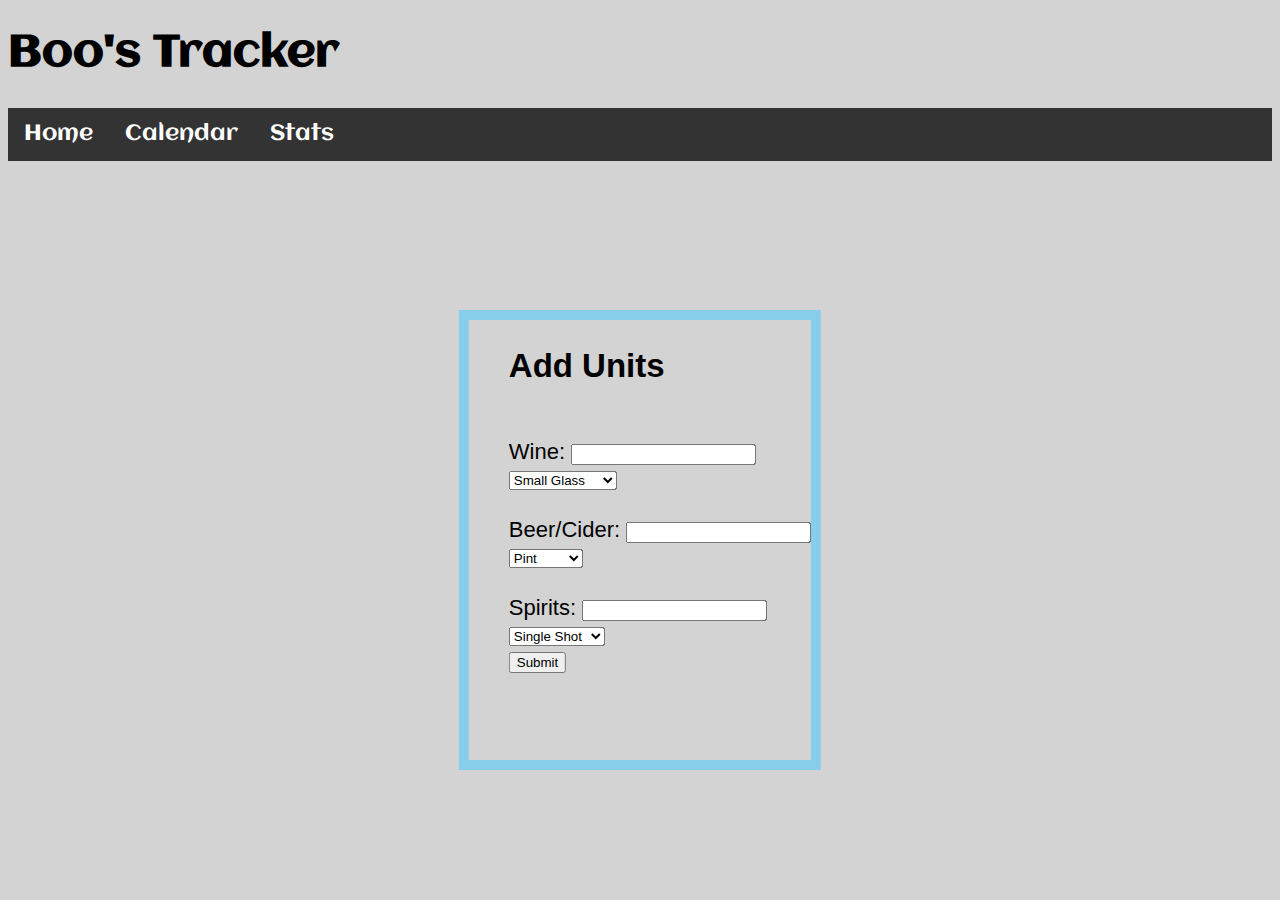
<file: addunits.html>
<!DOCTYPE html>
<html>

<head>
  <link href='https://fonts.googleapis.com/css?family=Aclonica' rel='stylesheet'>
  <title>Add Units</title>
<style>
body{
  background:lightgrey;
 font-family: 'Aclonica';font-size: 22px;
}
.container{
  max-width:800px;
  margin:0;
  height: 20em;
  font-family: sans-serif;
  border-style: solid;
  border-width: 10px;
  border-color: skyblue;
  position: absolute;
  top: 60%;
  left: 50%;
  margin-right: -50%;
  transform: translate(-50%, -50%)
}
.month{
  text-align: center;
  background-color: skyblue;
  font-size: 2.5em;
  letter-spacing: 1px;
  color: white;
  padding: 25px;
  border: 1px solid black;
}
table, th, td{
  width: 100%;
  table-layout: fixed;
  text-align: center;
  font-size: 17px;
  border-collapse: collapse;
  border: 1px solid black;
}
tr, th, td{
  padding: 15px;
}
th{
  background-color: white;
  color: skyblue;
}
td{
  background-color: skyblue;
}
#red{
  background-color: red;
}
#green{
  background-color: green;
}
td:hover{
  background-color: white;
  color: skyblue;
}
       ul {
            list-style-type: none;
            margin: 0;
            padding: 0;
            overflow: hidden;
            background-color: #333;
        }

        li {
            float: left;
        }

        li a {
            display: block;
            color: white;
            text-align: center;
            padding: 14px 16px;
            text-decoration: none;
        }

/* Change the link color to #111 (black) on hover */
        li a:hover {
            background-color: #111;
        }
</style>
</head>

<dy>
<h1> Boo's Tracker </h1>
<ul>
      <li><a href="home.html">Home</a></li>
      <li><a href="calendar1.html">Calendar</a></li>
      <li><a href="stats.html">Stats</a></li>
</ul>
<div class = "container">
  <dir class = "box"><h2>Add Units</h2><br>
    <form action="/action_page.php">
      Wine: <input type="number" name="Number" value=""><br>
    <select>
      <option value="day">Small Glass</option>
      <option value="week">Medium Glass</option>
      <option value="month">Large Glass</option>
      <option value="year">Bottle</option>
      <select>
</form>
<br>
<form action="/action_page.php">
Beer/Cider: <input type="number" name="Number" value=""><br>
<select>
  <option value="day">Pint</option>
  <option value="week">Half-Pint</option>
  <select>
</form>
<br>
<form action="/action_page.php">
Spirits: <input type="number" name="Number" value=""><br>
<select>
  <option value="day">Single Shot</option>
  <option value="week">Double Shot</option>
  <option value="month">Triple Shot</option>
  <option value="year">Bottle</option>
  <select>
</form>

<button onclick="location.href = 'file:///C:/Users/emily/PycharmProjects/HCI/venv/Lib/HCI/HCI/stats.html'"id="myButton" class="float-left submit-button" >Submit</button>
  </dir>
</div>

</body>
</html>
</file>
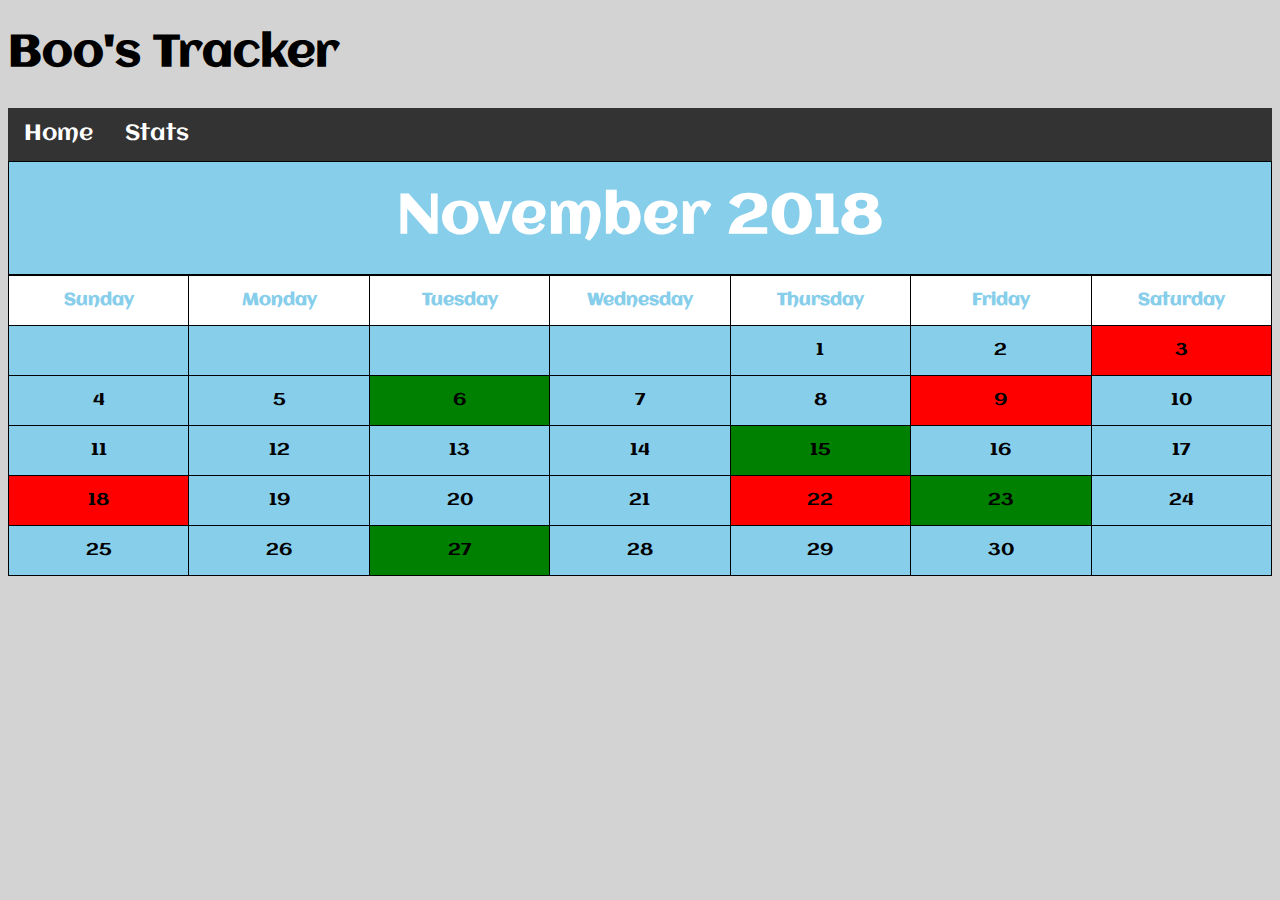
<file: calendar1.html>
<!DOCTYPE html>
<html>
<head>
  <link href='https://fonts.googleapis.com/css?family=Aclonica' rel='stylesheet'>
  <title>Calendar</title>
<style>
body{
  background:lightgrey;
 font-family: 'Aclonica';font-size: 22px;
}
.container{
  max-width:800px;
  margin:auto;
  font-family: sans-serif;
}
.month{
  text-align: center;
  background-color: skyblue;
  font-size: 2.5em;
  letter-spacing: 1px;
  color: white;
  padding: 25px;
  border: 1px solid black;
}
table, th, td{
  width: 100%;
  table-layout: fixed;
  text-align: center;
  font-size: 17px;
  border-collapse: collapse;
  border: 1px solid black;
}
tr, th, td{
  padding: 15px;
}
th{
  background-color: white;
  color: skyblue;
}
td{
  background-color: skyblue;
}
#red{
  background-color: red;
}
#green{
  background-color: green;
}
td:hover{
  background-color: white;
  color: skyblue;
}
       ul {
            list-style-type: none;
            margin: 0;
            padding: 0;
            overflow: hidden;
            background-color: #333;
        }

        li {
            float: left;
        }

        li a {
            display: block;
            color: white;
            text-align: center;
            padding: 14px 16px;
            text-decoration: none;
        }

/* Change the link color to #111 (black) on hover */
        li a:hover {
            background-color: #111;
        }
</style>
</head>
<body>

  <h1> Boo's Tracker</h1>
  <ul>
      <li><a href="home.html">Home</a></li>
      <li><a href="stats.html">Stats</a></li>

  </ul>
  <div class = "containter">
  <div class = "month">
    <strong> November 2018 </strong>
    <br>

  </div>
  <table>
    <tr>
      <th> Sunday</th>
      <th> Monday</th>
      <th> Tuesday</th>
      <th> Wednesday</th>
      <th> Thursday</th>
      <th> Friday</th>
      <th> Saturday</th>
    </tr>
    <tr>
      <td></td>
      <td></td>
      <td></td>
      <td></td>
      <td>1</td>
      <td>2</td>
      <td id="red">3<bad></td>
    </tr>
    <tr>
      <td>4</td>
      <td>5</td>
      <td id ="green">6<good></td>
      <td>7</td>
      <td>8</td>
      <td id="red">9</td>
      <td>10</td>
    </tr>
    <tr>
      <td>11</td>
      <td>12</td>
      <td>13</td>
      <td>14</td>
      <td id = "green">15</td>
      <td>16</td>
      <td>17</td>
    </tr>
    <tr>
      <td id = "red">18</td>
      <td>19</td>
      <td>20</td>
      <td>21</td>
      <td id = "red">22</td>
      <td id = "green">23</td>
      <td>24</td>
    </tr>
    <tr>
      <td>25</td>
      <td>26</td>
      <td id = "green">27</td>
      <td>28</td>
      <td>29</td>
      <td>30</td>
      <td></td>
    </tr>

    <html>
    <body onclick='window.location.href="file:///C:/Users/emily/PycharmProjects/HCI/venv/Lib/HCI/HCI/addunits.html"'>
    </body>
</html>
  </table>
  </div>
</body>
</file>
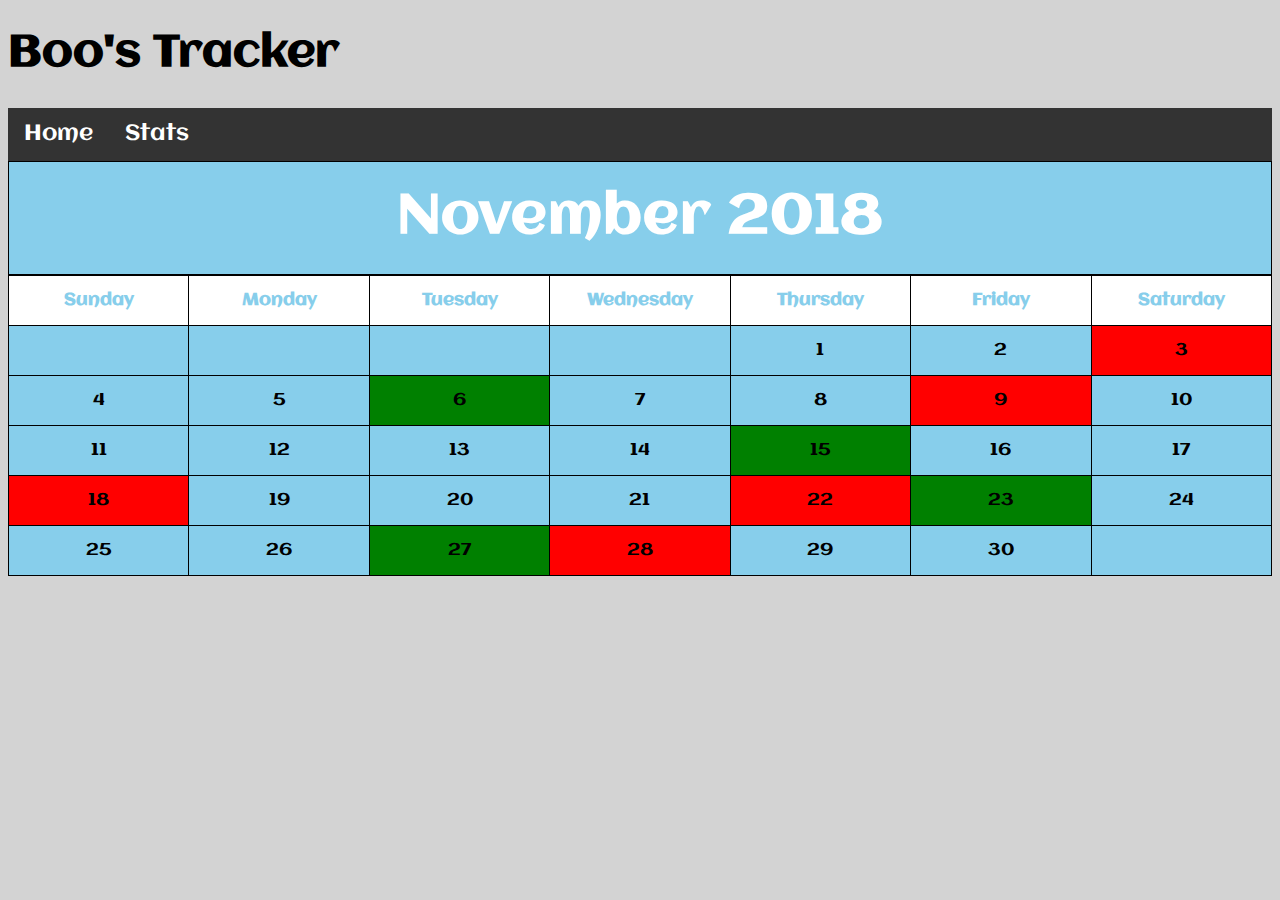
<file: calendar2.html>
<!DOCTYPE html>
<html>
<head>
    <link href='https://fonts.googleapis.com/css?family=Aclonica' rel='stylesheet'>
    <title> calendar </title>
<style>
body{
  background:lightgrey;
 font-family: 'Aclonica';font-size: 22px;
}
.container{
  max-width:800px;
  margin:auto;
  font-family: sans-serif;
}
.month{
  text-align: center;
  background-color: skyblue;
  font-size: 2.5em;
  letter-spacing: 1px;
  color: white;
  padding: 25px;
  border: 1px solid black;
}
table, th, td{
  width: 100%;
  table-layout: fixed;
  text-align: center;
  font-size: 17px;
  border-collapse: collapse;
  border: 1px solid black;
}
tr, th, td{
  padding: 15px;
}
th{
  background-color: white;
  color: skyblue;
}
td{
  background-color: skyblue;
}
#red{
  background-color: red;
}
#green{
  background-color: green;
}
td:hover{
  background-color: white;
  color: skyblue;
}
       ul {
            list-style-type: none;
            margin: 0;
            padding: 0;
            overflow: hidden;
            background-color: #333;
        }

        li {
            float: left;
        }

        li a {
            display: block;
            color: white;
            text-align: center;
            padding: 14px 16px;
            text-decoration: none;
        }

/* Change the link color to #111 (black) on hover */
        li a:hover {
            background-color: #111;
        }
</style>
</head>
<body>

  <h1> Boo's Tracker</h1>
  <ul>
      <li><a href="home.html">Home</a></li>
      <li><a href="stats.html">Stats</a></li>
  </ul>
  <div class = "containter">
  <div class = "month">
    <strong> November 2018 </strong>
    <br>

  </div>
  <table>
    <tr>
      <th> Sunday</th>
      <th> Monday</th>
      <th> Tuesday</th>
      <th> Wednesday</th>
      <th> Thursday</th>
      <th> Friday</th>
      <th> Saturday</th>
    </tr>
    <tr>
      <td></td>
      <td></td>
      <td></td>
      <td></td>
      <td>1</td>
      <td>2</td>
      <td id="red">3<bad></td>
    </tr>
    <tr>
      <td>4</td>
      <td>5</td>
      <td id ="green">6<good></td>
      <td>7</td>
      <td>8</td>
      <td id="red">9</td>
      <td>10</td>
    </tr>
    <tr>
      <td>11</td>
      <td>12</td>
      <td>13</td>
      <td>14</td>
      <td id = "green">15</td>
      <td>16</td>
      <td>17</td>
    </tr>
    <tr>
      <td id = "red">18</td>
      <td>19</td>
      <td>20</td>
      <td>21</td>
      <td id = "red">22</td>
      <td id = "green">23</td>
      <td>24</td>
    </tr>
    <tr>
      <td>25</td>
      <td>26</td>
      <td id = "green">27</td>
      <td id = "red">28</td>
      <td>29</td>
      <td>30</td>
      <td></td>
    </tr>

    <html>
    <body onclick='file:///C:/Users/emily/PycharmProjects/HCI/venv/Lib/HCI/HCI/addunits.html"'>
    </body>
</html>

  </table>
  </div>
</body>
</file>
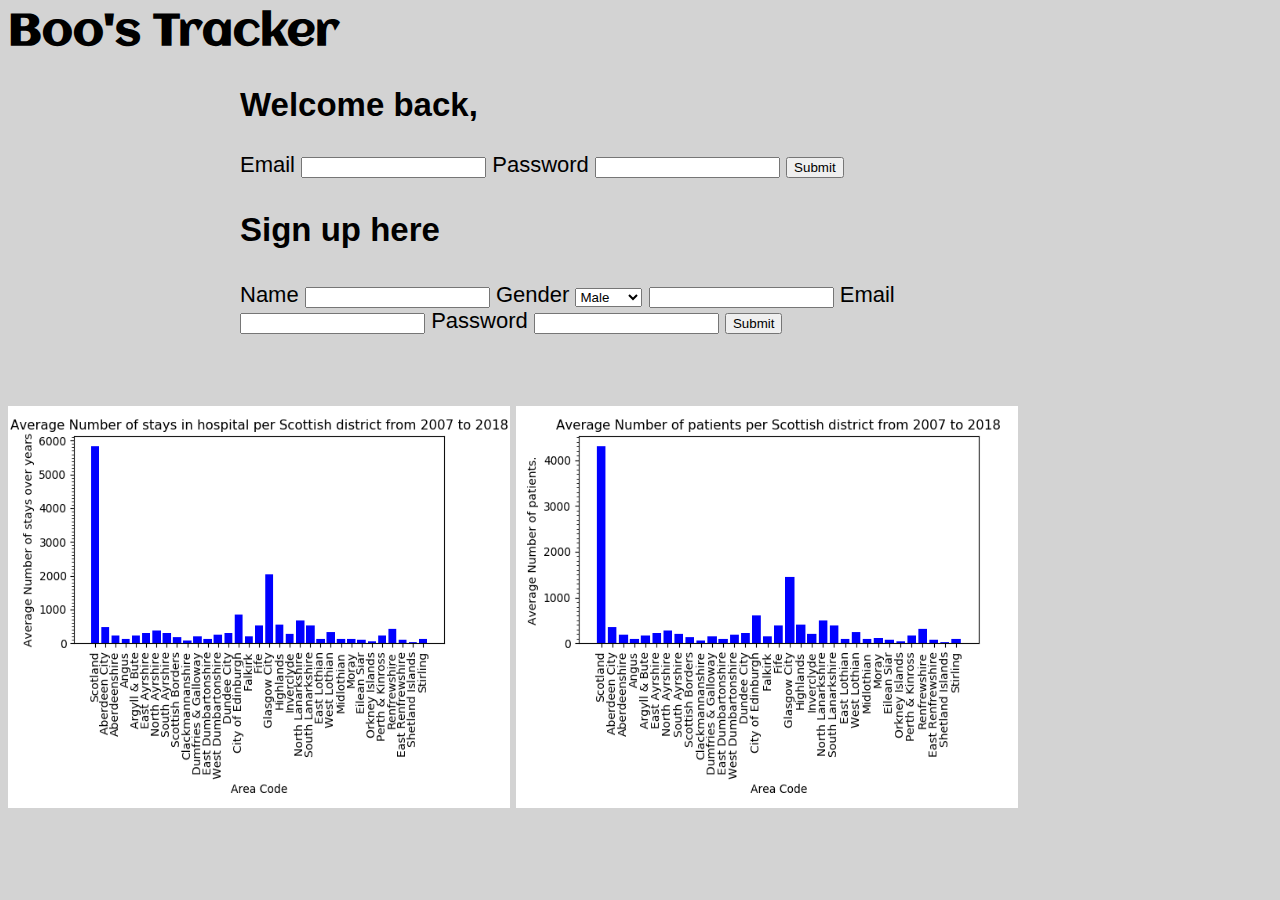
<file: home.html>
<html>
<head>
  <!-- Plotly.js -->
  <script src="https://cdn.plot.ly/plotly-latest.min.js"></script>
  <link href='https://fonts.googleapis.com/css?family=Aclonica' rel='stylesheet'>
  <title> Stats </title>
<style>
body{
  background:lightgrey;
 font-family: 'Aclonica';font-size: 22px;
}
.container{
  max-width:800px;
  margin:auto;
  font-family: sans-serif;
}

.left{
    float:left;

}

.right{
    float:right;
    left: 50%;
}
.month{
  text-align: center;
  background-color: skyblue;
  font-size: 2.5em;
  letter-spacing: 1px;
  color: white;
  padding: 25px;
  border: 1px solid black;
}
table, th, td{
  width: 100%;
  table-layout: fixed;
  text-align: center;
  font-size: 17px;
  border-collapse: collapse;
  border: 1px solid black;
}
tr, th, td{
  padding: 15px;
}
th{
  background-color: white;
  color: skyblue;
}
td{
  background-color: skyblue;
}
#red{
  background-color: red;
}
#green{
  background-color: green;
}
td:hover{
  background-color: white;
  color: skyblue;
}
       ul {
            list-style-type: none;
            margin: 0;
            padding: 0;
            overflow: hidden;
            background-color: #333;
        }

        li {
            float: left;
        }

        li a {
            display: block;
            color: white;
            text-align: center;
            padding: 14px 16px;
            text-decoration: none;
        }

/* Change the link color to #111 (black) on hover */
        li a:hover {
            background-color: #111;
        }
        <style>
.aligncenter {
    text-align: center;
}
</style>

</style>
</head>
<body>
  <h1> Boo's Tracker</h1>

<div class="container">
  <div class="form sign-in">
    <h2>Welcome back,</h2>
    <label>
      <span>Email</span>
      <input type="email" />
    </label>
    <label>
      <span>Password</span>
      <input type="password" />
    </label>

<button onclick="location.href = 'file:///C:/Users/emily/PycharmProjects/HCI/venv/Lib/HCI/HCI/calendar1.html'"id="myButton" class="float-left submit-button" >Submit</button>
  </div>
  <div class="sub-cont">
    <div class="img">


      <div class="img__btn">



      </div>
    </div>
    <div class="form sign-up">
      <h2><p>Sign up here</p></h2>
      <label>
        <span>Name</span>
        <input type="text" />
      </label>
      <label>
        <span>Gender</span>
        <select name="Gender" placeholder="Gender"><option>Male<option>Female<option>Other</select>
        <input type="text" />
      </label>

      <label>
        <span>Email</span>
        <input type="email" />
      </label>
      <label>
        <span>Password</span>
        <input type="password" />
      </label>
<button onclick="location.href = 'file:///C:/Users/emily/PycharmProjects/HCI/venv/Lib/HCI/HCI/calendar1.html'"id="myButton" class="float-left submit-button" >Submit</button>
    </div>
  </div>

</div>
<br></br>
<p class="aligncenter">
  <img SRC="Stays_figure 1.png" ALT="centeredimage" WIDTH=502 HEIGHT=402>
  <img SRC="patients_figure1.png" ALT="centered" WIDTH=502 HEIGHT=402>
</p>




  </ul>



</body>
</html>
</file>
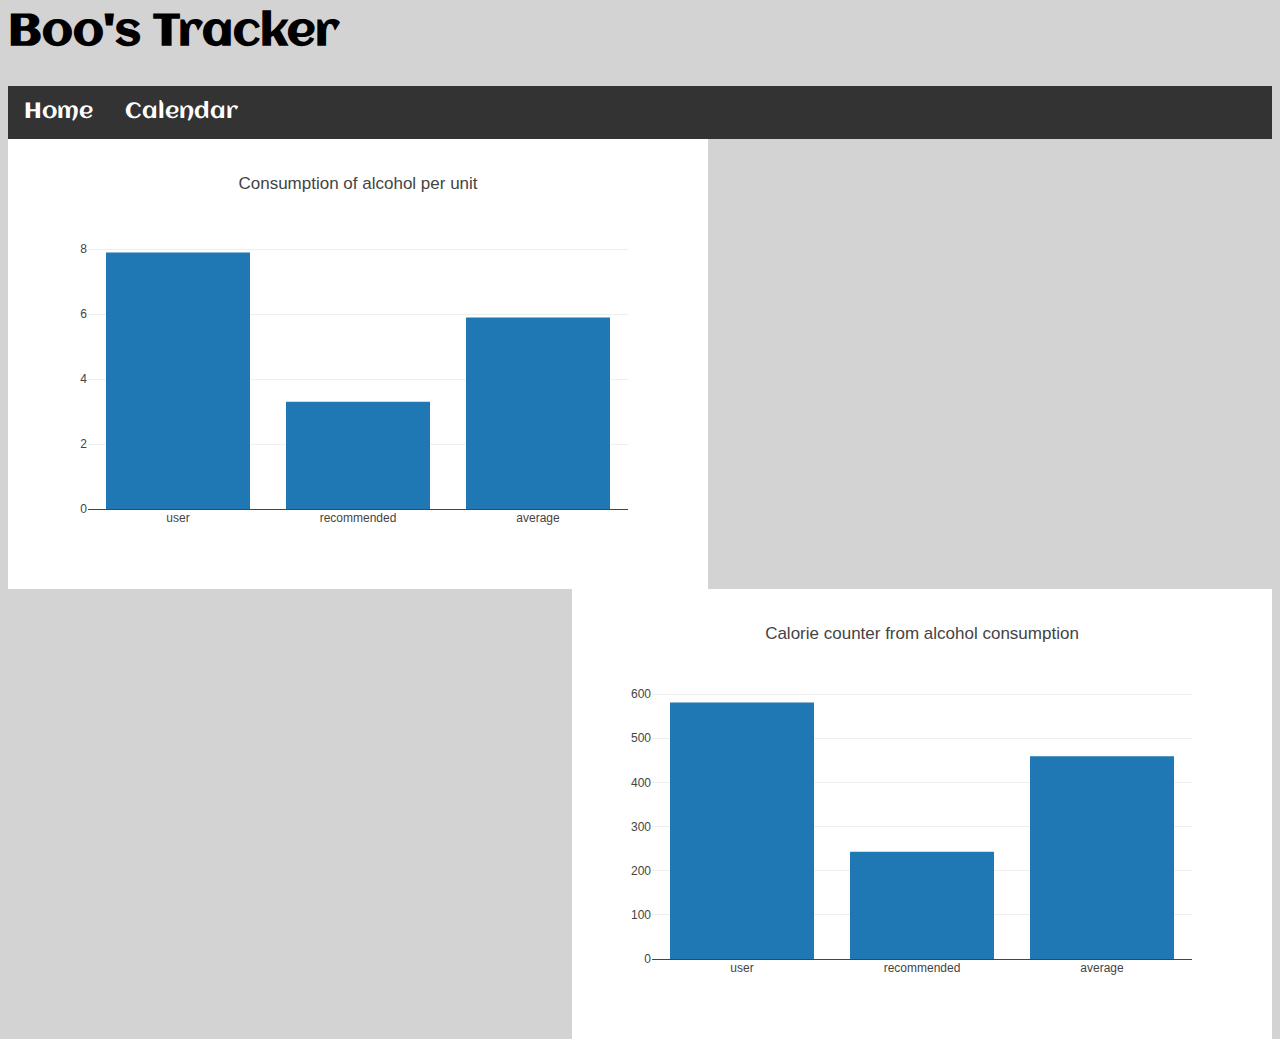
<file: stats.html>
<html>
<head>
  <!-- Plotly.js -->
  <script src="https://cdn.plot.ly/plotly-latest.min.js"></script>
  <link href='https://fonts.googleapis.com/css?family=Aclonica' rel='stylesheet'>
  <title> Stats </title>
<style>
body{
  background:lightgrey;
 font-family: 'Aclonica';font-size: 22px;
}
.container{
  max-width:800px;
  margin:auto;
  font-family: sans-serif;
}

.left{
    float:left;

}

.right{
    float:right;
    left: 50%;
}
.month{
  text-align: center;
  background-color: skyblue;
  font-size: 2.5em;
  letter-spacing: 1px;
  color: white;
  padding: 25px;
  border: 1px solid black;
}
table, th, td{
  width: 100%;
  table-layout: fixed;
  text-align: center;
  font-size: 17px;
  border-collapse: collapse;
  border: 1px solid black;
}
tr, th, td{
  padding: 15px;
}
th{
  background-color: white;
  color: skyblue;
}
td{
  background-color: skyblue;
}
#red{
  background-color: red;
}
#green{
  background-color: green;
}
td:hover{
  background-color: white;
  color: skyblue;
}
       ul {
            list-style-type: none;
            margin: 0;
            padding: 0;
            overflow: hidden;
            background-color: #333;
        }

        li {
            float: left;
        }

        li a {
            display: block;
            color: white;
            text-align: center;
            padding: 14px 16px;
            text-decoration: none;
        }

/* Change the link color to #111 (black) on hover */
        li a:hover {
            background-color: #111;
        }
</style>
</head>

<body>
  <h1> Boo's Tracker</h1>
  <ul>
      <li><a href="home.html">Home</a></li>
      <li><a href="calendar2.html">Calendar</a></li>
  </ul>
  <div id="units" class="left"><!-- Plotly chart will be drawn inside this DIV --></div>
  <div id="calories" class="right"></div>
  <script>
        var data = [{
            x: ['user', 'recommended', 'average'],
            y: [7.9, 3.3, 5.9],
            type: 'bar'
        }];

        var layout = {
            title:'Consumption of alcohol per unit'
        }
        Plotly.newPlot('units', data, layout);

        var caloriesData = [{
            x: ['user', 'recommended', 'average'],
            y: [581, 243, 459],
            type: 'bar'
        }];

        var caloriesLayout = {
            title: 'Calorie counter from alcohol consumption'
        }

        Plotly.newPlot('calories', caloriesData, caloriesLayout)

  </script>


</body>
</html>
</file>
